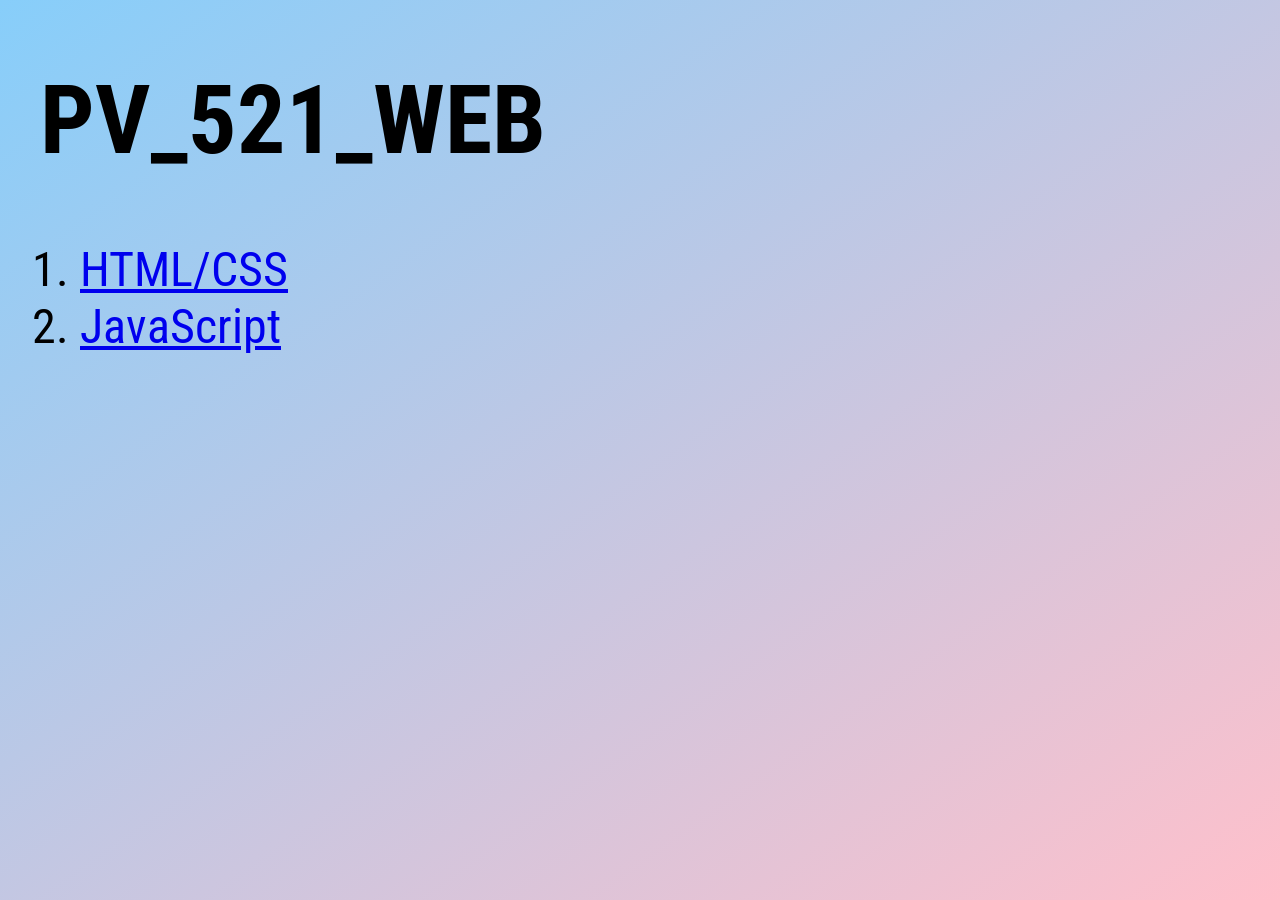
<file: index.html>
﻿<!DOCTYPE html>
<html lang="en">
<head>
    <meta charset="UTF-8">
    <link rel="stylesheet" href="HTML/style.css">
    <title>PV_521_WEB</title>
</head>
<body>
    <h1>PV_521_WEB</h1>
<ol>
    <li><a href="HTML/index.html">HTML/CSS</a> </li>
    <li><a href="JavaScript/intro.html">JavaScript</a> </li>
</ol>
</body>
</html>
</file>
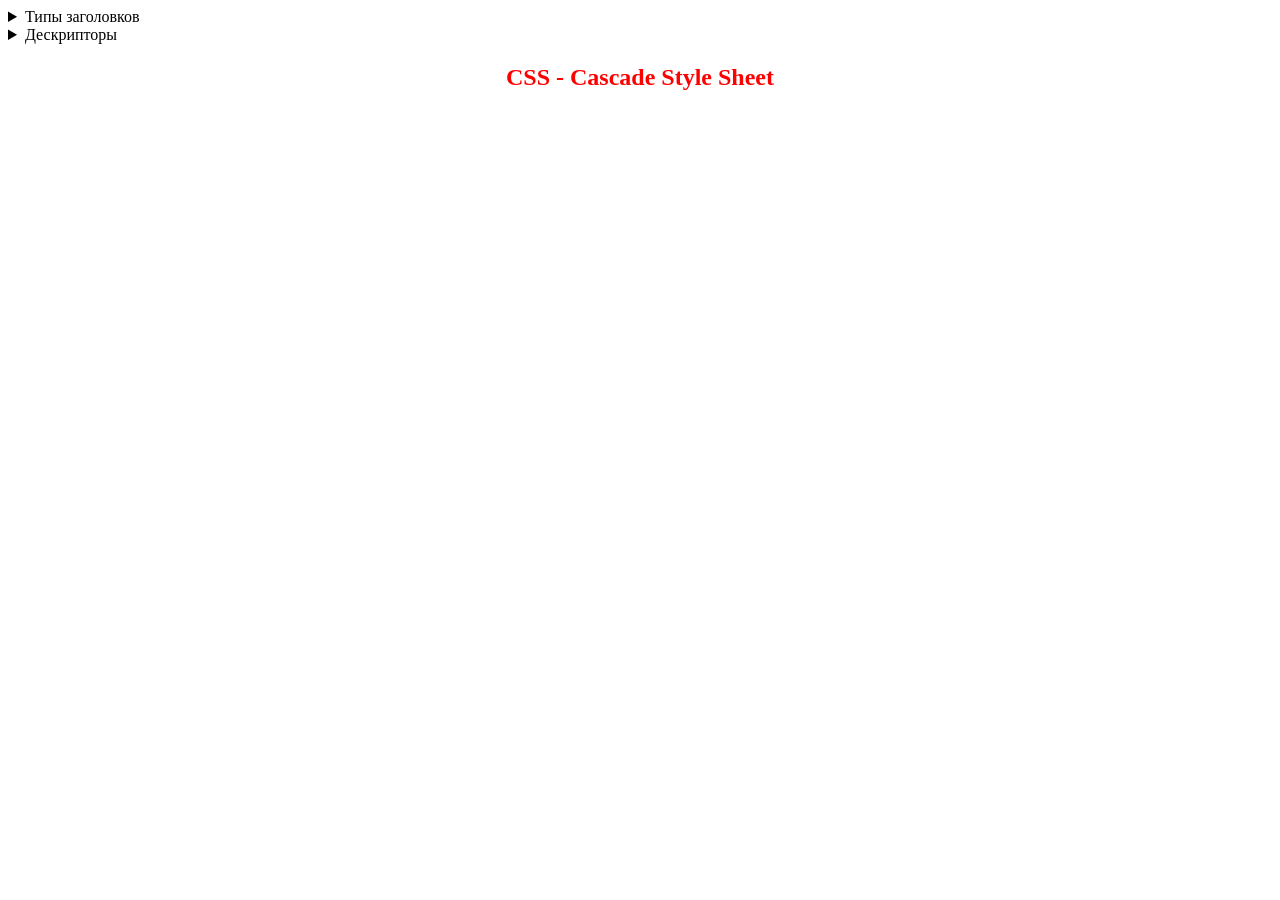
<file: 00-Intro/index.html>
﻿<!DOCTYPE html>

<html lang="en" xmlns="http://www.w3.org/1999/xhtml">
<head>
    <meta charset="utf-8" />
    <title>HTML lesson 1</title>
    <link rel="icon" href="litecoin.ico">
    <style>
        h2, h4, h6
        {
            text-align:center;
            color:red;
            font-family: 'Segoe UI',serif;
        }
        h4
        {
            color:darkgreen;
        }
    </style>
</head>
<body>
<details>
    <summary>Типы заголовков</summary>
    <h1>Заголовок 1 - Заголовок первого уровня может быть только один на странице!!!</h1>
    <h2>Заголовок 2</h2>
    <h3>Заголовок 3</h3>
    <h4>Заголовок 4</h4>
    <h5>Заголовок 5</h5>
    <h6>Заголовок 6</h6>
    <p>Текст</p>
</details>

<details>
    <summary>Дескрипторы</summary>
    <h2>Дескрипторы физического форматирования</h2>
    <b><code>&#60;p&#62;</code> (Paragraph)</b> &#8211; этот дескриптор описывает абзац;<br>
    <b><code>&lt;b&gt;	</code> (Bold)</b>		&ndash; <b>делает шрифт жирным</b>;<br>
    <b><code>&#60;i&#62;</code> (Italic)</b>	&#8210; <i>делает шрифт курсивным</i>;<br>
    <b><code>&#60;u&#62;</code> (Underline)</b>	&#8210; <u>делает шрифт подчеркнутым</u>;<br>
    <b><code>&#60;tt&#62; </code> (Teletype text)</b>	&#8210; <code>делает шрифт моноширным (каждый символ занимает одинаковую площадь на экране)</code>;<br>
    <b><code>&#60;sup&#62;</code> (Superscript)</b>	&#8210; <code>Верхний <sup>индекс</sup></code>;<br>
    <b><code>&#60;sub&#62;</code> (Subscript)</b>	&#8210; <code>Нижний <sub>индекс</sub></code>;<br>
    <b><code>&#60;pre&#62;</code> (Preformatted)</b>	&#8210; <pre>этот дескриптор создает предформатированный текс,
в котором сохраняются отступы
и переносы строк.
Кроме того, <b>предформатированный</b> текст всегда отображается <b>моноширным</b> шрифтом.
</pre>;<br>
    <hr>

    <h2>Дескрипторы логического форматирования</h2>
    <strong><code>&#60;strong&#62;</code> (Bold)</strong> &#8211; делает шрифт <strong>жирным</strong>; <br>
    <strong><code>&#60;em&#62;</code> (Emphasis)</strong> &#8211; делает шрифт <em>курсивным</em>; <br>
    <strong><code>&#60;code&#62;</code> (Mono)</strong> &#8211; делает шрифт <code>моноширным</code>; <br>
    <strong><code>&#60;abbr&#62;</code> (Abbreviation)</strong> &#8211; этим дескриптором желательно выделять <abbr>АББРЕВИАТУРЫ</abbr>; <br>
    <strong><code>&#60;cite&#62;</code> (Citation)</strong> &#8211; этим дескриптором желательно выделять <cite>цитаты</cite>; <br>
    <hr>
</details>

<h2>CSS - Cascade Style Sheet</h2>
</body>
</html>
</file>
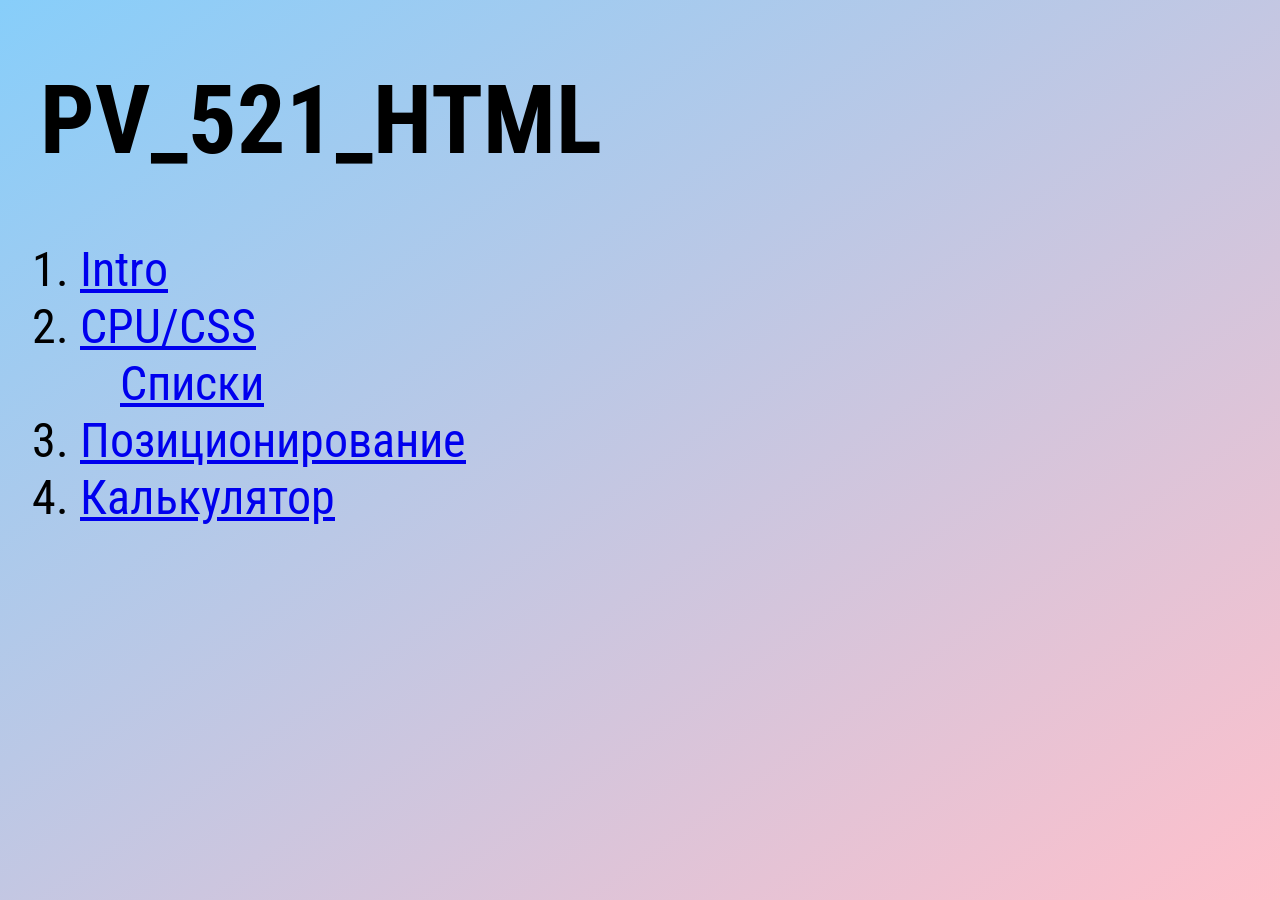
<file: HTML/index.html>
﻿<!DOCTYPE html>

<html lang="en" xmlns="http://www.w3.org/1999/xhtml">
<head>
    <meta charset="utf-8" />
    <link rel="stylesheet" href="style.css">
    <title>PV_521_HTML</title>
</head>
<body>
<h1>PV_521_HTML</h1>
<ol>
    <li><a href="00-Intro/index.html">Intro</a></li>
    <li><a href="01-CPU/CPU.html">CPU/CSS</a>
        <ul>
            <li><a href="lists.html">Списки</a></li>
        </ul>
    </li>
    <li><a href="02-Positioning/positioning.html">Позиционирование</a></li>
    <li><a href="03-Calc/calc.html">Калькулятор</a></li>
</ol>
</body>
</html>
</file>
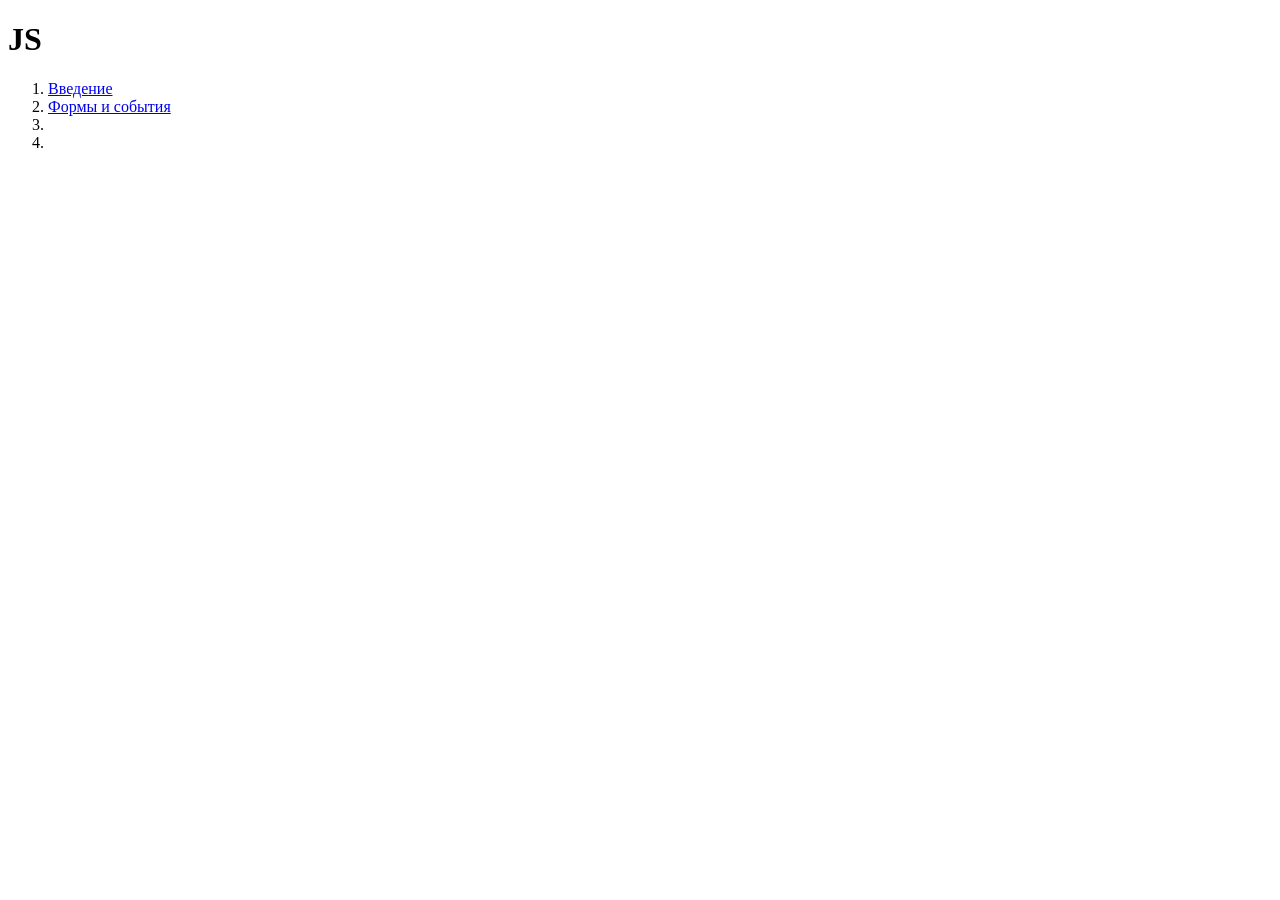
<file: JavaScript/index.html>
﻿<!DOCTYPE html>
<html lang="en">
<head>
    <meta charset="UTF-8">
    <title>JS</title>
</head>
<body>
<h1>JS</h1>
    <ol>
        <li><a href="intro.html">Введение</a></li>
        <li><a href="forms_and_events.html">Формы и события</a></li>
        <li></li>
        <li></li>
    </ol>
</body>
</html>
</file>
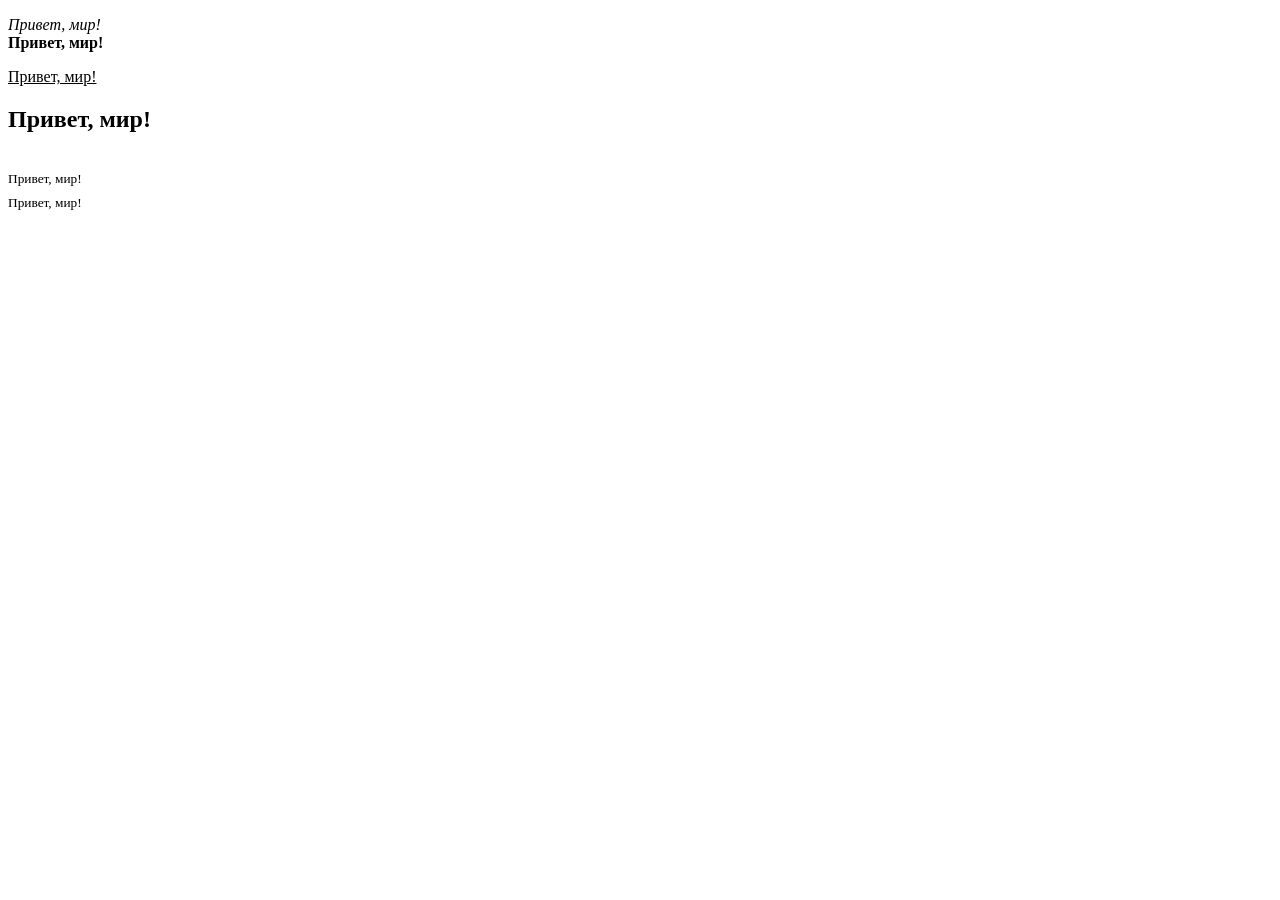
<file: test.html>
﻿<!DOCTYPE html>
<head>
    <meta charset="UTF-8">
    <title>Title</title>
</head>
<body>
<p>
    <i>Привет, мир!</i><br>
    <b>Привет, мир!</b><br>
</p>
<div>
    <u>Привет, мир!</u><br>
    <h2>Привет, мир!</h2><br>
</div>
<footer>
    <sup>Привет, мир!</sup><br>
    <small>Привет, мир!</small><br>
</footer>
</body>
</file>
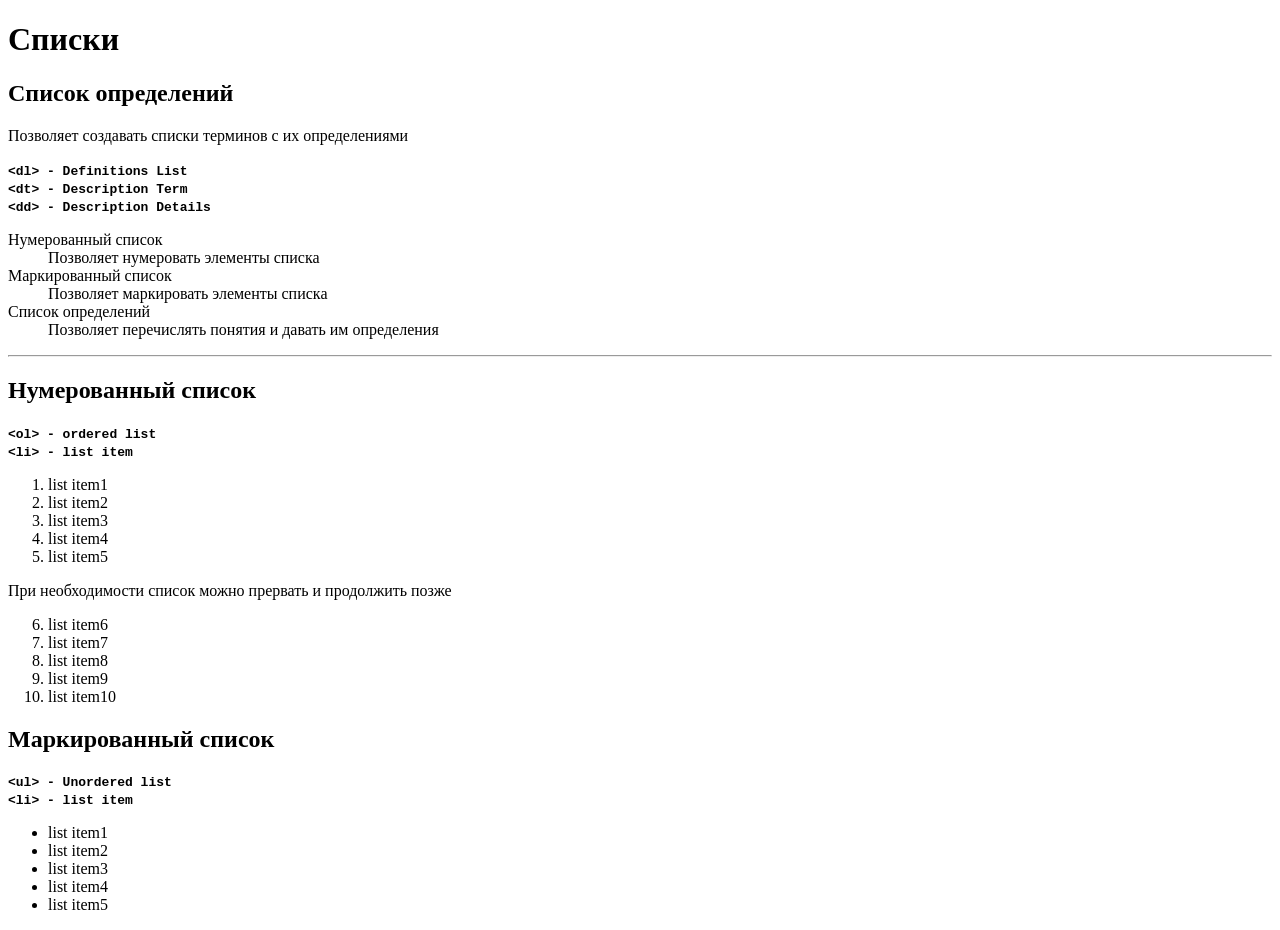
<file: 01-CPU/lists.html>
﻿<!DOCTYPE html>
<html lang="en">
<head>
    <meta charset="UTF-8">
    <title>Списки</title>
    <style>
        ol
        {
            /*list-style: georgian;*/

        }
        /*ul{*/
        /*    list-style: none;*/

        /*}*/
        /*li:before {*/
        /*    content: '';*/

        /*    */
        /*    vertical-align: baseline;*/
        /*    background-image: url("00-Intro/bitcoin.png");*/
        /*    background-size: contain;*/
        /*}*/

    </style>
</head>
<body>
    <h1>Списки</h1>
    <h2>Список определений</h2>
    <p>Позволяет создавать списки терминов с их определениями</p>
    <strong>
        <code>&ltdl&gt - Definitions List</code><br>
        <code>&ltdt&gt - Description Term</code><br>
        <code>&ltdd&gt - Description Details</code>
    </strong>

    <dl>
        <dt>Нумерованный список</dt>
        <dd>Позволяет нумеровать элементы списка</dd>
        <dt>Маркированный список</dt>
        <dd>Позволяет маркировать элементы списка</dd>
        <dt>Список определений</dt>
        <dd>Позволяет перечислять понятия и давать им определения</dd>

    </dl>
    <hr>
    <h2>Нумерованный список</h2>
    <strong>
        <code>&ltol&gt - ordered list</code><br>
        <code>&ltli&gt - list item</code>
    </strong>

    <ol>
        <li>list item1</li>
        <li>list item2</li>
        <li>list item3</li>
        <li>list item4</li>
        <li>list item5</li>
    </ol>
    <p>При необходимости список можно прервать и продолжить позже</p>
    <ol start="6">
        <li>list item6</li>
        <li>list item7</li>
        <li>list item8</li>
        <li>list item9</li>
        <li>list item10</li>
    </ol>

    <h2>Маркированный список</h2>
    <strong>
        <code>&ltul&gt - Unordered list</code><br>
        <code>&ltli&gt - list item</code>
    </strong>
    <ul>
        <li>list item1</li>
        <li>list item2</li>
        <li>list item3</li>
        <li>list item4</li>
        <li>list item5</li>
    </ul>






</body>
</html>
</file>
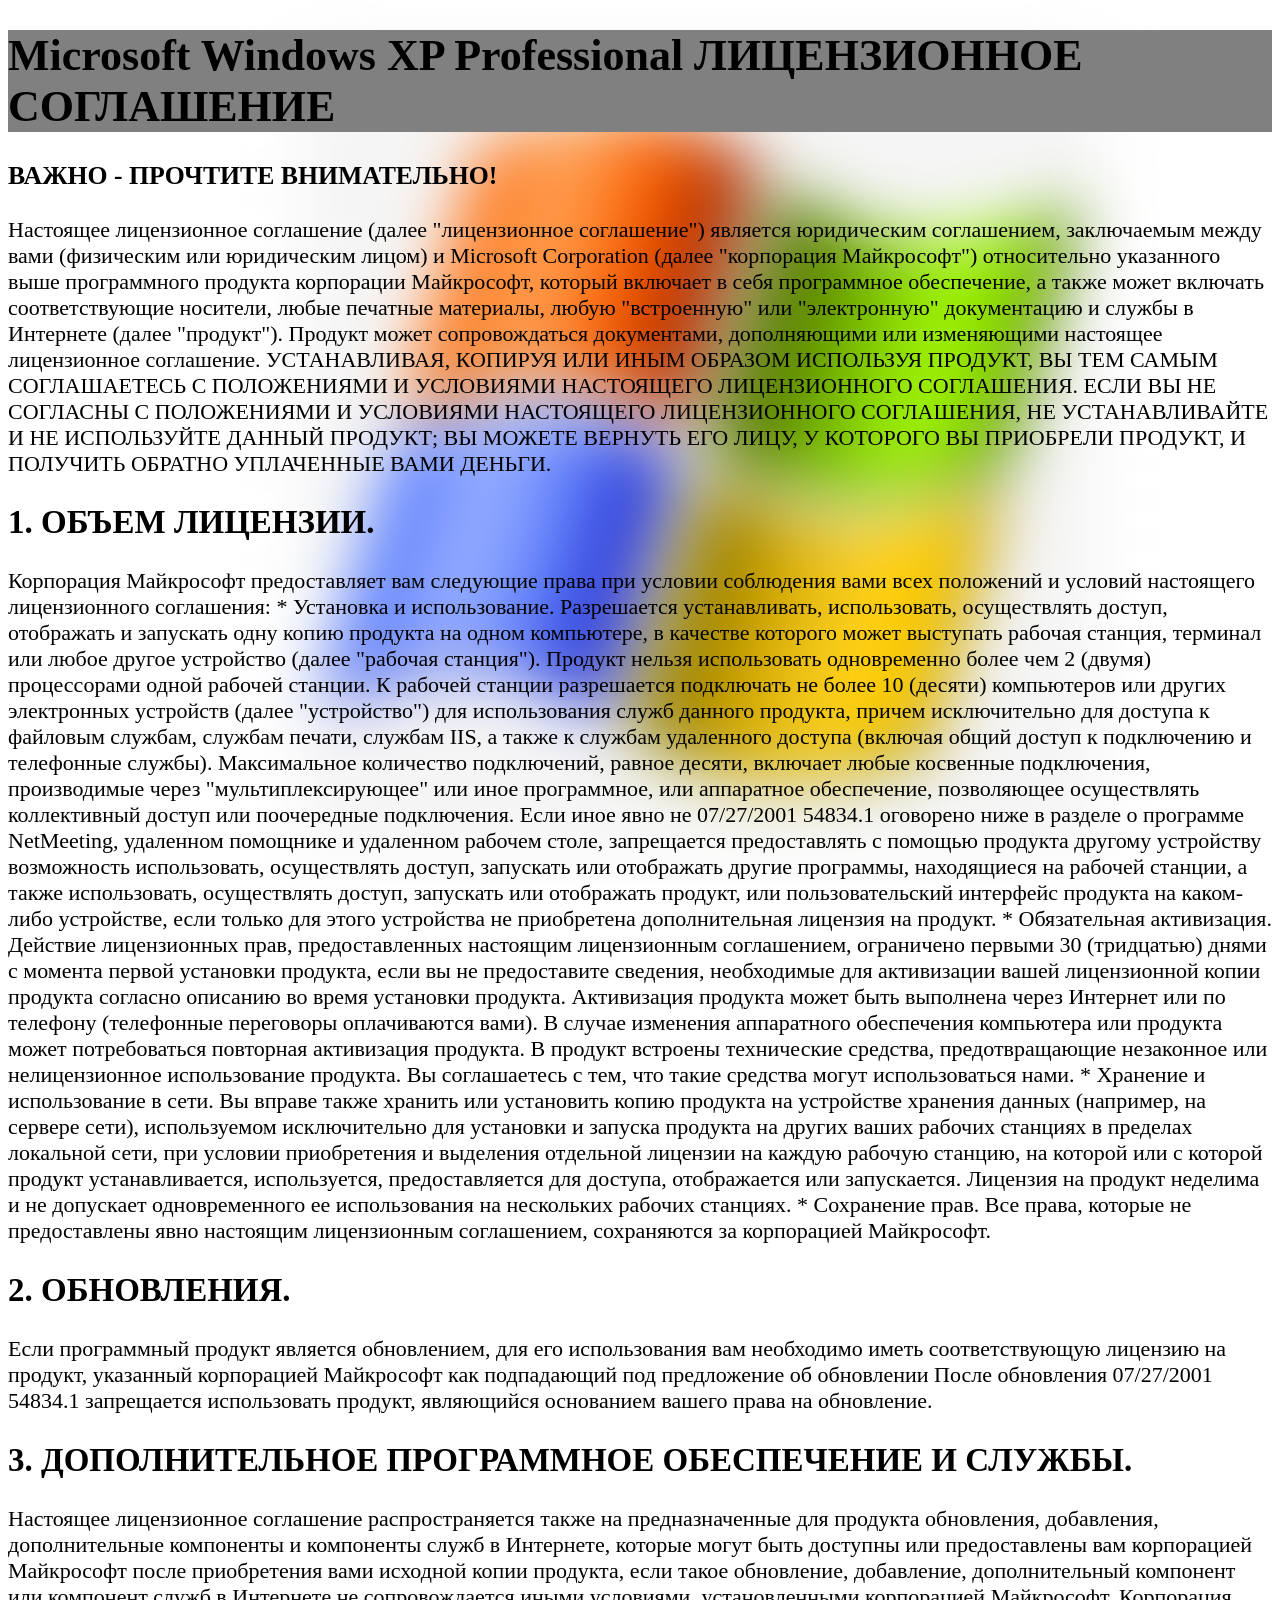
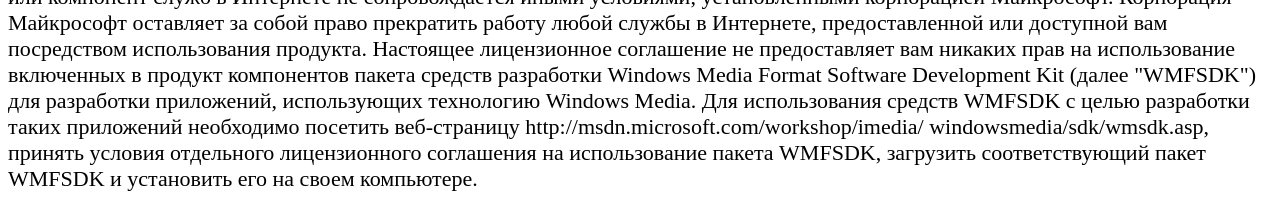
<file: 02-Positioning/positioning.html>
﻿<!DOCTYPE html>
<html lang="en">
<head>
    <meta charset="UTF-8">
    <title>Title</title>
    <link rel="stylesheet" href="positioning.css">
</head>
<body>
<h1>Microsoft Windows XP Professional
    ЛИЦЕНЗИОННОЕ СОГЛАШЕНИЕ
</h1>
<h3>ВАЖНО - ПРОЧТИТЕ ВНИМАТЕЛЬНО!</h3>
<div>
    <p>
        Настоящее лицензионное соглашение (далее
        "лицензионное соглашение") является юридическим
        соглашением, заключаемым между вами (физическим
        или юридическим лицом) и Microsoft Corporation
        (далее "корпорация Майкрософт") относительно
        указанного выше программного продукта корпорации
        Майкрософт, который включает в себя программное
        обеспечение, а также может включать
        соответствующие носители, любые печатные
        материалы, любую "встроенную" или "электронную"
        документацию и службы в Интернете (далее
        "продукт"). Продукт может сопровождаться
        документами, дополняющими или изменяющими
        настоящее лицензионное соглашение.
        УСТАНАВЛИВАЯ, КОПИРУЯ ИЛИ ИНЫМ ОБРАЗОМ
        ИСПОЛЬЗУЯ ПРОДУКТ, ВЫ ТЕМ САМЫМ СОГЛАШАЕТЕСЬ
        С ПОЛОЖЕНИЯМИ И УСЛОВИЯМИ НАСТОЯЩЕГО
        ЛИЦЕНЗИОННОГО СОГЛАШЕНИЯ. ЕСЛИ ВЫ НЕ
        СОГЛАСНЫ С ПОЛОЖЕНИЯМИ И УСЛОВИЯМИ
        НАСТОЯЩЕГО ЛИЦЕНЗИОННОГО СОГЛАШЕНИЯ, НЕ
        УСТАНАВЛИВАЙТЕ И НЕ ИСПОЛЬЗУЙТЕ ДАННЫЙ
        ПРОДУКТ; ВЫ МОЖЕТЕ ВЕРНУТЬ ЕГО ЛИЦУ, У
        КОТОРОГО ВЫ ПРИОБРЕЛИ ПРОДУКТ, И ПОЛУЧИТЬ
        ОБРАТНО УПЛАЧЕННЫЕ ВАМИ ДЕНЬГИ.
    </p>
    <img src="windows-xp-logo.png" alt="Logo" class="logo">
</div>

<h2>1. ОБЪЕМ ЛИЦЕНЗИИ.</h2>

<p>Корпорация Майкрософт предоставляет вам следующие
    права при условии соблюдения вами всех положений и
    условий настоящего лицензионного соглашения:

    * Установка и использование.
    Разрешается устанавливать, использовать,
    осуществлять доступ, отображать и запускать одну
    копию продукта на одном компьютере, в качестве
    которого может выступать рабочая станция, терминал
    или любое другое устройство (далее "рабочая
    станция"). Продукт нельзя использовать
    одновременно более чем 2 (двумя) процессорами
    одной рабочей станции. К рабочей станции
    разрешается подключать не более 10 (десяти)
    компьютеров или других электронных устройств
    (далее "устройство") для использования служб
    данного продукта, причем исключительно для доступа
    к файловым службам, службам печати, службам IIS, а
    также к службам удаленного доступа (включая общий
    доступ к подключению и телефонные службы).
    Максимальное количество подключений, равное
    десяти, включает любые косвенные подключения,
    производимые через "мультиплексирующее" или иное
    программное, или аппаратное обеспечение,
    позволяющее осуществлять коллективный доступ или
    поочередные подключения. Если иное явно не

    07/27/2001 54834.1
    оговорено ниже в разделе о программе NetMeeting,
    удаленном помощнике и удаленном рабочем столе,
    запрещается предоставлять с помощью продукта
    другому устройству возможность использовать,
    осуществлять доступ, запускать или отображать
    другие программы, находящиеся на рабочей станции,
    а также использовать, осуществлять доступ,
    запускать или отображать продукт, или
    пользовательский интерфейс продукта на каком-либо
    устройстве, если только для этого устройства не
    приобретена дополнительная лицензия на продукт.

    * Обязательная активизация.
    Действие лицензионных прав, предоставленных
    настоящим лицензионным соглашением, ограничено
    первыми 30 (тридцатью) днями с момента первой
    установки продукта, если вы не предоставите
    сведения, необходимые для активизации вашей
    лицензионной копии продукта согласно описанию во
    время установки продукта. Активизация продукта
    может быть выполнена через Интернет или по
    телефону (телефонные переговоры оплачиваются
    вами). В случае изменения аппаратного обеспечения
    компьютера или продукта может потребоваться
    повторная активизация продукта. В продукт встроены
    технические средства, предотвращающие незаконное
    или нелицензионное использование продукта. Вы
    соглашаетесь с тем, что такие средства могут
    использоваться нами.

    * Хранение и использование в сети.
    Вы вправе также хранить или установить копию
    продукта на устройстве хранения данных (например,
    на сервере сети), используемом исключительно для
    установки и запуска продукта на других ваших
    рабочих станциях в пределах локальной сети, при
    условии приобретения и выделения отдельной
    лицензии на каждую рабочую станцию, на которой или
    с которой продукт устанавливается, используется,
    предоставляется для доступа, отображается или
    запускается. Лицензия на продукт неделима и не
    допускает одновременного ее использования на
    нескольких рабочих станциях.

    * Сохранение прав.
    Все права, которые не предоставлены явно настоящим
    лицензионным соглашением, сохраняются за
    корпорацией Майкрософт.</p>
<h2>2. ОБНОВЛЕНИЯ.</h2>

<p>Если программный продукт является обновлением, для
    его использования вам необходимо иметь
    соответствующую лицензию на продукт, указанный
    корпорацией Майкрософт как подпадающий под
    предложение об обновлении После обновления

    07/27/2001 54834.1
    запрещается использовать продукт, являющийся
    основанием вашего права на обновление.</p>

<h2>3. ДОПОЛНИТЕЛЬНОЕ ПРОГРАММНОЕ ОБЕСПЕЧЕНИЕ И
    СЛУЖБЫ.</h2>

<p>Настоящее лицензионное соглашение распространяется
    также на предназначенные для продукта обновления,
    добавления, дополнительные компоненты и компоненты
    служб в Интернете, которые могут быть доступны или
    предоставлены вам корпорацией Майкрософт после
    приобретения вами исходной копии продукта, если
    такое обновление, добавление, дополнительный
    компонент или компонент служб в Интернете не
    сопровождается иными условиями, установленными
    корпорацией Майкрософт. Корпорация Майкрософт
    оставляет за собой право прекратить работу любой
    службы в Интернете, предоставленной или доступной
    вам посредством использования продукта. Настоящее
    лицензионное соглашение не предоставляет вам
    никаких прав на использование включенных в продукт
    компонентов пакета средств разработки Windows
    Media Format Software Development Kit (далее
    "WMFSDK") для разработки приложений, использующих
    технологию Windows Media. Для использования
    средств WMFSDK с целью разработки таких приложений
    необходимо посетить веб-страницу
    http://msdn.microsoft.com/workshop/imedia/
    windowsmedia/sdk/wmsdk.asp, принять условия
    отдельного лицензионного соглашения на
    использование пакета WMFSDK, загрузить
    соответствующий пакет WMFSDK и установить его на
    своем компьютере.</p>
</body>
</html>
</file>
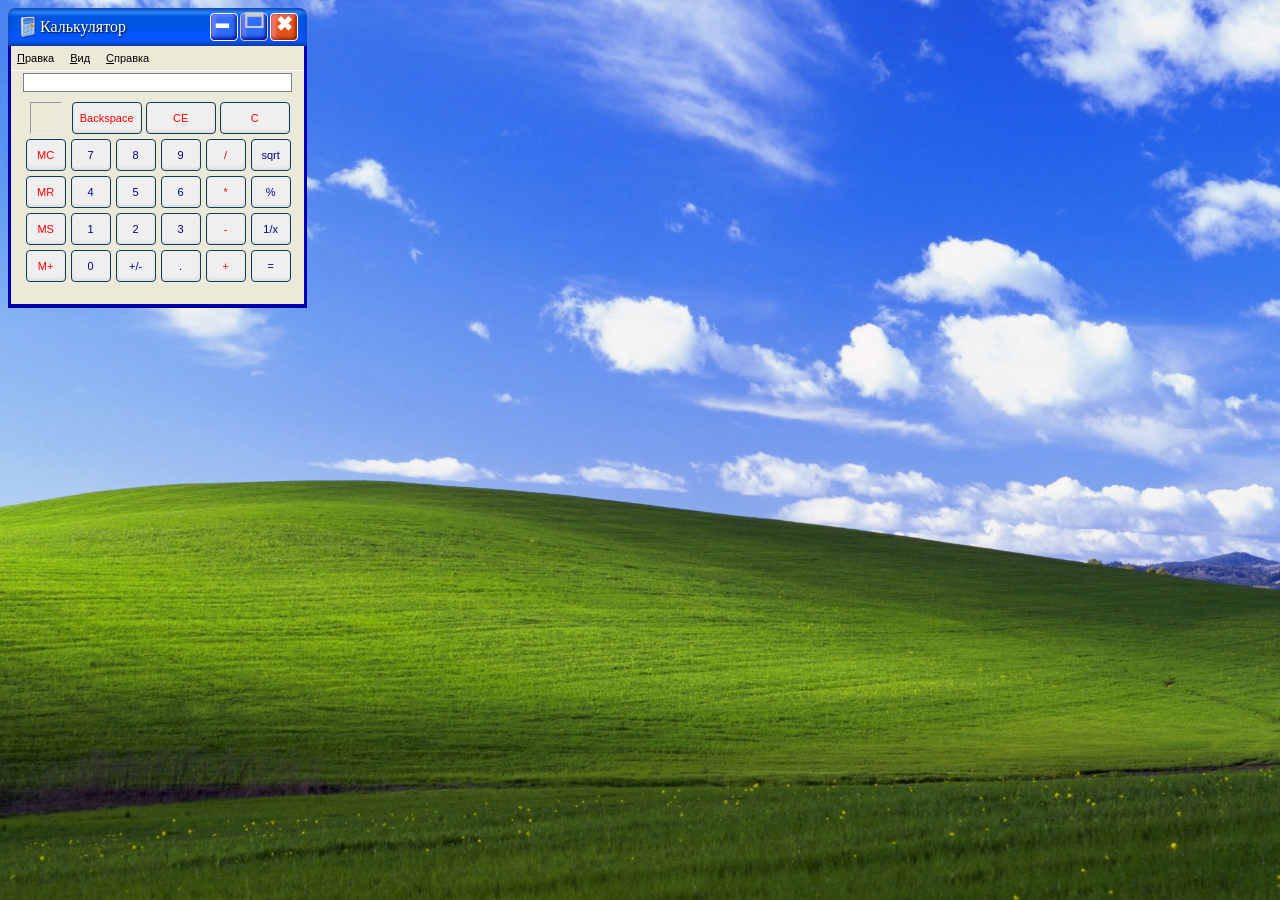
<file: 03-Calc/calc.html>
﻿<!DOCTYPE html>

<html lang="en" xmlns="http://www.w3.org/1999/xhtml">
<head>
    <meta charset="utf-8" />
    <link rel="stylesheet" href="calc.css">
    <title>Калькулятор</title>
</head>
<body>
<div class="main-window">
    <div class="title-bar">
        <div class="title-bar-left-side">
            <img src="CalcXP.ico" class="app-icon" alt="CalcXP" />
            <div> Калькулятор</div>
        </div>
        <div class="title-bar-right-side">
            <button class="control-button">				<div class="control-button-signature" style="margin-left:-4px;">&#x1F5D5;</div></button>
            <button class="control-button" disabled>	<div class="control-button-signature">&#128470;</div></button>
            <button class="control-button close-button"><div class="control-button-signature close-button-signature ">&#10006; </div></button>
        </div>
    </div>
    <!-- ---------------------------------------------------------- -->
    <div class="client-rect">
        <div class="work-area">
        <div class="menu-bar">
            <button class="menu-button">Правка</button>
            <button class="menu-button">Вид</button>
            <button class="menu-button">Справка</button>
        </div>
            <div class="display-container">
                <input type="text" class="display"/>
            </div>
            <div class="calc-buttons">
<!--                <div class="memory-buttons">-->
<!--                    <div class="square"></div>-->
<!--                    <button>MC</button>-->
<!--                    <button>MR</button>-->
<!--                    <button>MS</button>-->
<!--                    <button>M+</button>-->
<!--                </div>-->
            <div class="square"></div>
            <div class="clear-buttons">
                <button>Backspace</button>
                <button>CE</button>
                <button>C</button>
            </div>
<!--            -->
            <button class="memory-button">MC</button>
            <button>7</button>
            <button>8</button>
            <button>9</button>
            <button class="operation-button">/</button>
            <button>sqrt</button>
<!--            -->
            <button class="memory-button">MR</button>
            <button>4</button>
            <button>5</button>
            <button>6</button>
            <button class="operation-button">*</button>
            <button>%</button>
            <!--            -->
            <button class="memory-button">MS</button>
            <button>1</button>
            <button>2</button>
            <button>3</button>
            <button class="operation-button">-</button>
            <button>1/x</button>
            <!--            -->
            <button class="memory-button">M+</button>
            <button>0</button>
            <button>+/-</button>
            <button>.</button>
            <button class="operation-button">+</button>
            <button>=</button>
            </div>
        </div>
    </div>
</div>
</body>
</html>
</file>
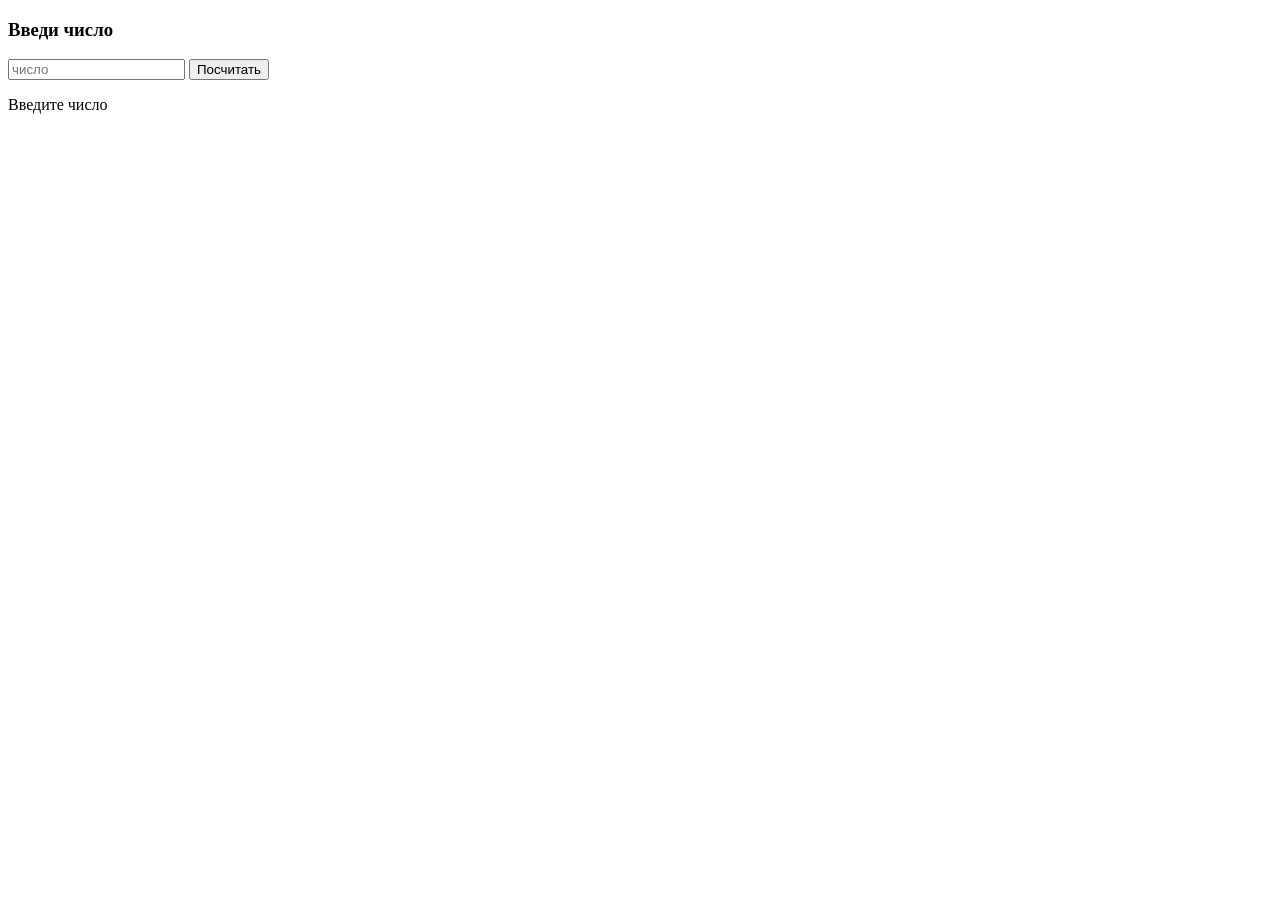
<file: JavaScript/Factorial.html>
﻿<!DOCTYPE html>
<html lang="en">
<head>
    <meta charset="UTF-8">
    <title>Калькулятор факториала</title>
</head>
<body>
<h3>Введи число</h3>
<input id="user-input" type="text" placeholder="число">

<button id="submit">Посчитать</button>

<p id="result"></p>

<script>
    const inputEl = document.getElementById('user-input');
    const buttonEl = document.getElementById('submit');
    const resultEl = document.getElementById('result');

    let userIn = inputEl.value.trim();
    if (userIn === '') {
        resultEl.textContent = 'Введите число'
    }

    buttonEl.addEventListener('click', () => {
        let userIn = inputEl.value.trim();
        if (userIn === '') {
            resultEl.textContent = 'Введите число'
        }
        resultEl.textContent = factorial(userIn);
    })

    function factorial(n) {
        if (n === 0 || n === 1) {
            return 1
        }
        return n * factorial(n - 1);
    }
</script>
</body>
</html>
</file>
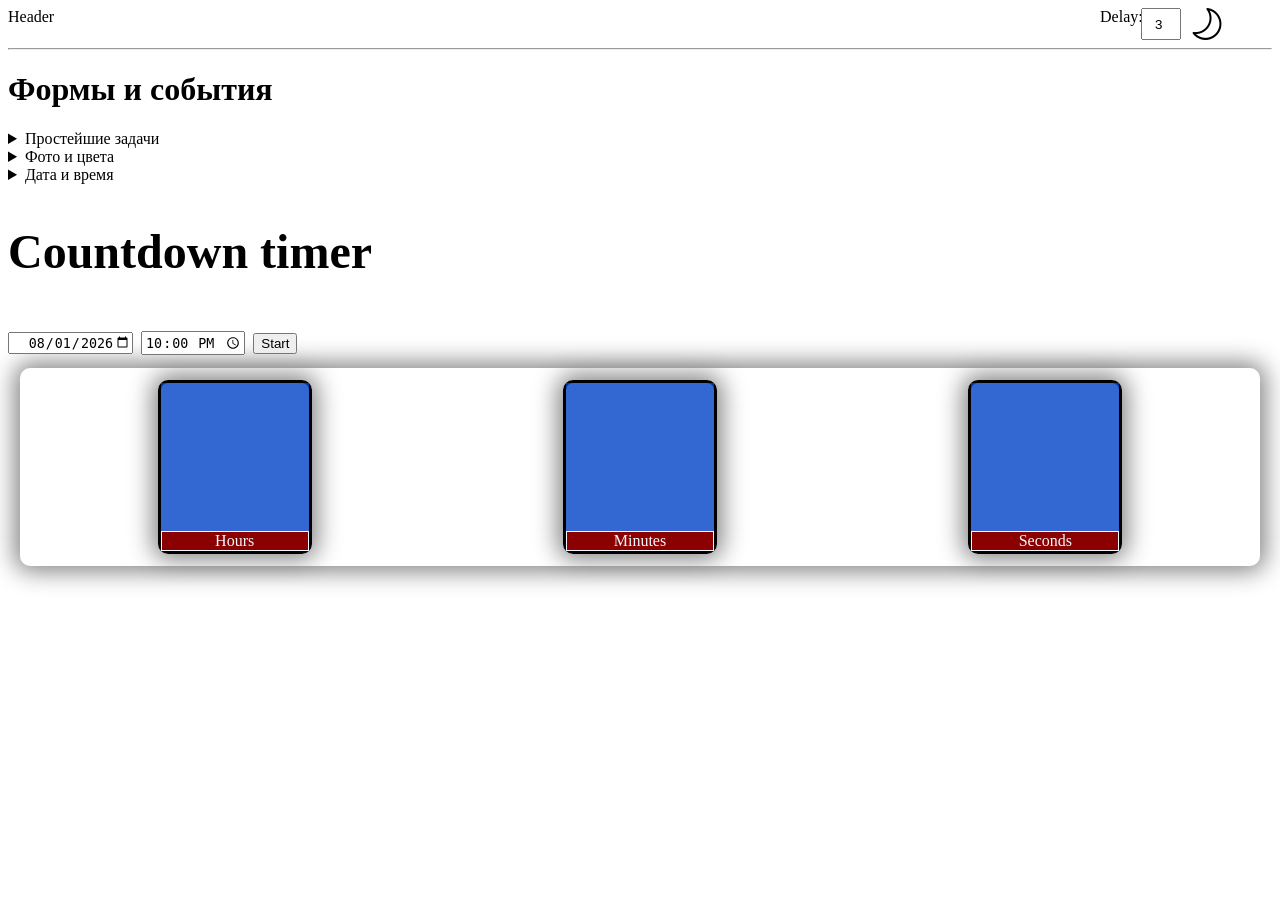
<file: JavaScript/forms_and_events.html>
﻿<!DOCTYPE html>

<html lang="en" xmlns="http://www.w3.org/1999/xhtml">
<head>
    <meta charset="utf-8" />
    <link rel="stylesheet" href="forms_and_events.css">
    <title>Формы и события</title>
</head>
<!--<body onmousemove="traceMouse(event)">-->
<body class="light">

<div class="header">
    <div>Header</div>
    <div id="mouse"></div>
    <div id="switch-background-container">
        <div id="debug-background"></div>
        <div>
            <label>Delay:</label>
            <input type="number" min="1" max="8" value="3" id="switch-background-delay">
        </div>
        <!--<img src="moon.png" id="switch-background">-->
        <div id="switch-background"></div>
    </div>
</div>
<hr>
<!-- ---------------------------------------------------------------- -->
<h1>Формы и события</h1>

<details>
    <summary>Простейшие задачи</summary>
    <h2>Factorial</h2>
    <div class="task">
        <!--<div class="pair">
    </div>-->
        <label for="number">Введите целое число от 0 до 170:</label>
        <input id="number" type="number" min="0" onchange="Factorial()">
        <button onclick="Factorial()">Вычислить</button>
    </div>
    <div id="factorial-result" class="result"></div>
    <!--<input id="factorial-result" class="result" type="text">-->
    <hr>
    <h2>Power</h2>
    <div class="task">
    </div>
</details>

<!-- ---------------------------------------------------------------- -->

<details>
    <summary>Фото и цвета</summary>
    <div class="images-and-colors">
        <div class="upload-image">
            <div class="image-container">
                <img alt="Фото студента" id="image">
            </div>
            <input type="file" id="image-file" onchange="setImage()">
        </div>

        <div class="colors">
            <div class="select-color">
                <label for="background-color">Цвет фона</label>
                <input type="color" id="background-color" value="white" oninput='setColor(event)'>
            </div>
            <div class="select-color">
                <label for="foreground-color">Цвет текста</label>
                <input type="color" id="foreground-color">
            </div>
        </div>
    </div>
</details>

<!-- ---------------------------------------------------------------- -->

<details>
    <summary>Дата и время</summary>
    <h2 id="raw-date"></h2>
    <div id="clock">
        <h2>Time</h2>
        <div id="current-time">
            <span id="hours"></span> :
            <span id="minutes"></span> :
            <span id="seconds"></span>
        </div>
        <div id="current-date">
            <span id="years"></span>.
            <span id="months"></span>.
            <span id="days"></span>
        </div>
        <div id="day-of-week"></div>
        <div id="clock-controls">
            <input type="checkbox" id="show-date"><label for="show-date">Показать дату</label>
            <input type="checkbox" id="show-weekday"><label for="show-weekday">Показать день недели</label>
        </div>
    </div>
</details>

<!-- ---------------------------------------------------------------- -->
<div id="countdown-timer">
    <h2>Countdown timer</h2>
    <input type="date" id="target-date" value="2026-08-01">
    <input type="time" id="target-time" value="22:00">
    <input type="button" id="btn-start" value="Start">
</div>

<div id="debug">
    <div id="target-date-value"></div>
    <div id="target-time-value"></div>
    <div id="current-time-value"></div>
    <div id="timezone"></div>
    <div id="duration"></div>
    <div id="timestamp"></div>

</div>
<div id="display">
    <div class="time-block">
        <div id="hours-unit" class="time-unit">
        </div>
        <div id="hours-marker" class="time-marker">Hours</div>
    </div>
    <div class="time-block">
        <div id="minutes-unit" class="time-unit">
        </div>
        <div id="minutes-marker" class="time-marker">Minutes</div>
    </div>
    <div class="time-block">
        <div id="seconds-unit" class="time-unit">
        </div>
        <div id="seconds-marker" class="time-marker">Seconds</div>
    </div>
</div>

<script src="forms_and_events.js"></script>
</body>
</html>
</file>
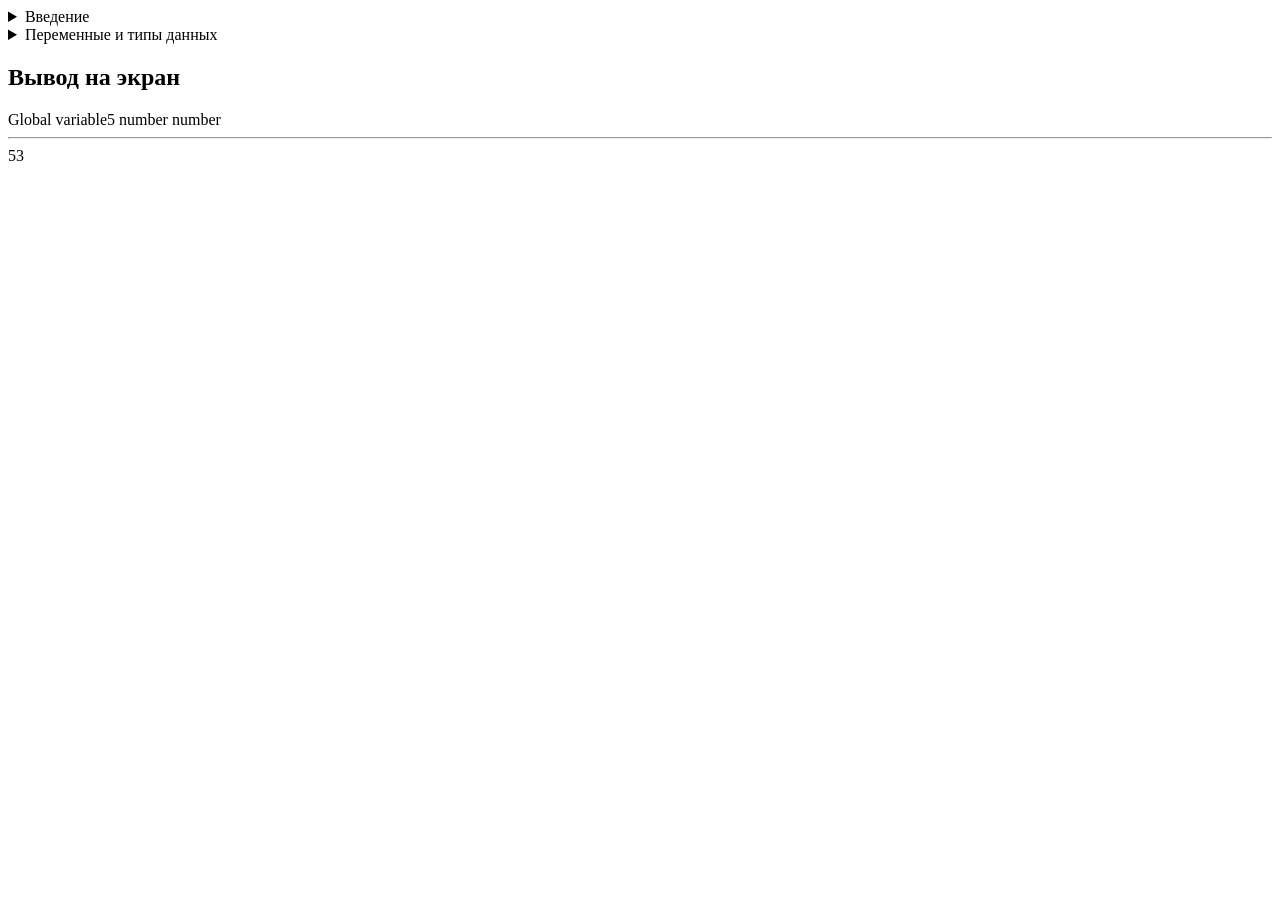
<file: JavaScript/intro.html>
﻿<!DOCTYPE html>

<html lang="en" xmlns="http://www.w3.org/1999/xhtml">
<head>
    <meta charset="utf-8" />
    <title>Introduction to JavaScript</title>
    <style>
        code
        {
            color:blue;
            font-family:'Courier New',serif;
            font-weight:900;
        }
    </style>
</head>
<body>
<details>
    <summary>Введение</summary>
    <h1>Introduction to JavaScript</h1>
    <p>
        <strong>JavaScript</strong> &#8213; это интерпретируемый язык программирования общего назначения с динамической типизацией данных.
    </p>
    <p>
        <strong>Интерпретируемый</strong> значит что программа выполняется в исходном виде, т.е., исходный код не преобразуется в машинный или промежуточный код. В связи с этим ошибок на этапе компиляции и компоновки отсутствут, есть только ошибки на этапе выполнения.
        FrontEnd
    </p>
    <p>
        <strong>Диамическая типипзация</strong> говорит о том, что тип переменных и констант определяется во время присваивания, по типу значения справа (r-value).
        l-value = r-value;
    </p>
</details>
<details>
    <summary>Переменные и типы данных</summary>
    <h2>Переменные и константы</h2>
    <dl>
        <dt><code style="color:blue;">var</code></dt>
        <dd>объявляет глобальную переменную, несмотря на область видимости, в которой она объявлена. Если записать значение в несуществующую переменную, то это не вызовет ошибку, это будет аналогично ключевому слову '<code>var</code>';</dd>
        <dt><code style="color:blue;">let</code></dt>
        <dd>объявляет локальную переменную, только для той области видимости, в которой она используется;</dd>
        <dt><code style="color:blue;">const</code></dt>
        <dd>объявляет константу. Константы могут быть только локальными;</dd>
    </dl>
    <h2>Типы данных:</h2>
    <ol>
        <li>
            Примитивные типы:
            <ul>
                <li><code>Boolean</code> &#8213; принимает одно из двух значений <code>True</code>либо <code>False</code>. Значения: 0, null, '', "", `` неявно преобразуются в <code>False</code>. <code>True</code> &#8213; это любое значение, отличное от нуля или пустой строки.</li>
                <li><code>String</code> &#8213; объект, описывающий массив символов;</li>
                <li><code>Number</code> &#8213; вещественное (дробное число), которое является полным аналогом типа <code>double</code>. Все числовые литералы неявно преобразубтся в Number;</li>
                <li><code>Bigint</code> &#8213; целое число неграниченных размеров;</li>
            </ul>
        </li>
        <li>
            Объекты:
            <ul>
                <li><code>Object</code> &#8213; </li>
                <li><code>Array</code> &#8213; </li>
                <li><code>Function</code> &#8213; </li>
                <li><code>Date</code> &#8213; </li>
                <li><code>Map</code> &#8213; </li>
                <li><code>Set</code> &#8213; </li>
                <li><code>RegExp</code> &#8213; регулярное выражение; </li>
            </ul>
        </li>
    </ol>
</details>
<script>
    //alert("Hello");
    //var name = prompt("Введите Ваше имя: ");
    //alert(name);
    //alert('Привет ' + prompt("Введите Ваше имя: ") + ' we are glad to see you');
    //alert(`Привет ${prompt("Введите Ваше имя: ")}.\n Это интерполяция строк.`);
    console.log("Информацию так же можно выводить в консоль");
    document.write("<h2>Вывод на экран</h2>");
    {
        var1 = "Global variable";
        //var1 = "Глобальная переменная";
    }
    document.write(var1);
    document.writeln(5);
    document.writeln(typeof (5));
    let variable = Number("5");
    document.write(typeof(variable));
    //alert(5);
    document.write("<hr>");
    let a = '5' + 3;
    document.write(a);
</script>
</body>
</html>
</file>
<file: HTML/style.css>
﻿@import url('https://fonts.googleapis.com/css2?family=Roboto+Condensed:ital,wght@0,100..900;1,100..900&family=Roboto:ital,wght@0,100..900;1,100..900&display=swap');
body
{
    font-family: Roboto Condensed;
    font-size:48px;
    padding:0 32px;
    background-image:linear-gradient(to bottom right, lightskyblue, pink);
    background-attachment:fixed;
}
ul
{
    list-style:none;
}
details
{
    /*border:solid 1px;
    margin:5px;
    border-radius:8px;
    padding:16px;*/
    font-weight:500;
    /*border:solid 1px;*/
    border-radius:8px;
    margin:5px;
    padding:16px;
    box-shadow:inset 0 0 16px 0 gray,inset 0 0 16px 0 gray;
}
summary
{
    font-size:48px;
}
</file>
<file: 02-Positioning/positioning.css>
﻿body
{
    font-size: 22px

}
h1{
    top: 30px;
    position: sticky;
    background-color: gray;
}
.logo{

    /*width: 200px;*/
    /*height: 200px;*/
    position: fixed;
    left: 300px;
    top: 50px;
    filter: blur(32px);
    z-index: -1;
}
</file>
<file: 03-Calc/calc.css>
﻿body
{
    background-image: url("upscale2.jpg");
    background-size: cover;
    background-position: center center; /* Центрируем изображение */
    background-repeat: no-repeat; /* Не повторяем */
    background-attachment: fixed; /* Фиксируем при прокрутке */
    font-family: Tahoma;
}

.main-window
{
    /*border:solid 1px;*/
    width: 299px;
    height: 330px;
}

.title-bar
{
    width: 100%;
    height: 38px;
    /*border:solid 1px rgb(13, 48, 141);*/
    color: white;
    text-shadow: 1px 1px 2px black;
    background-image: linear-gradient( rgb(14, 77, 190), rgb(42, 138, 251), rgb(0, 86,228), rgb(0, 86,228), rgb(0, 86,228), rgb(0, 86,228),
        /*rgb(0, 86,228),*/
    rgb(4, 85, 253), rgb(4, 85, 253), rgb(4, 85, 253), rgb(13, 48, 141) );
    box-shadow: inset 0 0 4px 1px rgb(22, 72, 183);
    border-top-left-radius: 8px;
    border-top-right-radius: 8px;
    display: flex;
    justify-content: space-between;
    align-items: center;
}

.title-bar-left-side
{
    display: flex;
    align-items: center;
}

.title-bar-left-side, .title-bar-right-side
{
    margin: 0 8px;
    display:flex;
    align-items:center;
}

.app-icon
{
    width: 24px;
    height: 24px;
}

.control-button
{
    width: 28px;
    height: 28px;
    font-weight: 800;
    font-size:15px;
    margin: 0px 1px;
    padding:0px 1px 8px 1px;
    position:relative;
    border: solid 1px white;
    border-radius: 4px;
    color:white;
    /*background-image: linear-gradient(to bottom right, #55A1FF, #0025B5);
    box-shadow: inset 1px 1px 1px 0px #77A1F5;*/
    background-color: rgb(45, 109, 249);
    box-shadow:
            inset -1px -2px 4px 0 #000088,
            inset 4px 2px 4px 0 #7788FF;

}
.control-button:hover
{
    background-image:linear-gradient(
            to bottom right,
            rgb(149, 149, 249),
            rgb(45, 109, 249),
            rgb(149, 149, 249)
    );
}
.control-button:active
{
    background-image:none;
    background-color: rgb(85, 85, 192);
    box-shadow:
            inset 4px 2px 4px 0 #000088,
            inset -4px -2px 4px 0 #7788FF;
}
.control-button-signature
{
    font-size:20px;
    font-family:'Courier New';
    margin:-4px 0px 0px 0px;
}
.close-button-signature
{
    font-size:20px;
    font-family:'Courier New';
    margin:-2px 0px 0px 0px;
}

.close-button
{
    background-color:rgb(221, 85, 26);
    box-shadow:
            inset -1px -1px 4px 0px #880000,
            inset 4px 2px 4px 0px #FF8888;
}
.close-button:hover
{
    background-image: linear-gradient(
            to bottom right,
            rgb(249, 149, 149),
            rgb(249, 85, 26),
            rgb(249, 128, 85)
    );
}
.close-button:active
{
    box-shadow:
            inset 4px 2px 4px 0px #880000,
            inset -2px -1px 4px 0px #FF8888;
    background-image: linear-gradient(
            to bottom right,
            rgb(224, 49, 49),
            rgb(224, 85, 26),
            rgb(224, 64, 85)
    );
}


.control-button[disabled], .control-button[disabled]:hover, .control-button[disabled]:active
{
    color: #CCCCCC;
    border-color: #CCCCCC;
    background-image:none;
    background-color: rgb(45, 109, 249);
    box-shadow: inset -1px -2px 4px 0 #000088, inset 4px 2px 4px 0 #7788FF;
}
.client-rect{
    width:100%;
    height:262px;
    background-color:blue;
    box-shadow: inset 1px -1px 1px 0 darkblue,
                inset -1px -1px 2px 1px darkblue;

    display: flex;
    justify-content: center;
    align-items: flex-start;

}
.work-area{
    background-color:rgb(235, 233, 216);
    width:98%;
    height:258px;
    box-shadow: -1px 1px 2px 0 darkblue;

}
.menu-bar{
    border-bottom:solid 1px white;
}
.menu-button{
    background-color:transparent;
    border:none;

}

.menu-button:hover{
    background-color:blue;
    color:white;
}
.menu-button, .menu-button:hover{
    height:24px;

}
.menu-button::first-letter, .menu-button:hover::first-letter{
    text-decoration:underline;
}

.display-container{
    display:flex;
    justify-content: center;
}
.display{
    width: 90%;
    border-radius: 0;
    border-style: none;
    border:solid 1px gray;
    margin:2px;
}
input:focus-visible{
    outline:none;
}
/*--------------------*/
/*.memory-buttons{*/
/*    display:flex;*/
/*    flex-direction: column;*/
/*    width: 50px;*/
/*    justify-content: center;*/
/*    padding: 0;*/
/*}*/
/*.memory-buttons > button{*/
/*    height:38px;*/
/*    margin:1px;*/
/*}*/
.calc-buttons
{
    margin:8px auto;
    width:90%;
    height:70%;
    /*border:solid 1px;*/
    display:grid;
    grid-template-rows: repeat(5, auto);
    grid-template-columns: repeat(6, auto);
    grid-gap:5px;
    justify-items: center;
}

.square
{
    border: inset 1px;
    width:30px;
    height:30px;
}
.calc-buttons button{
    width:40px;
    height:32px;
    color:darkblue;
}
.clear-buttons{
    grid-row: 1;
    grid-column-start: 2;
    grid-column-end: 7;
    /*border: solid 1px gray;*/
}
.clear-buttons > button{
    width:70px;
    /*height:32px;*/
}
.menu-bar button, .calc-buttons button{
    font-size:11px;
}
/*////////////////////*/
.calc-buttons > .memory-button, .calc-buttons > .operation-button, .clear-buttons > button{
    color:red;
}
.calc-buttons button{
    border:solid 1px #113B5E;
    border-radius:4px;
    box-shadow: inset 0 -2px 3px 0 #DDDDDD;
}
.calc-buttons  button:hover {
    box-shadow: inset 0 -1px 5px 0 peru;
}
.calc-buttons  button:active {
    background-color: lightgray;
}
</file>
<file: JavaScript/forms_and_events.css>
﻿@font-face {
    font-family: 'Digital-7 Mono';
    src: url('digital-7 (mono).ttf');
}


body, #switch-background
{
    transition: color 3s, background-color 3s, background-image 3s;
}
.header
{
    width:98%;
    display:flex;
    justify-content:space-between;
}
/*.header img*/
#switch-background
{
    --bg-size:32px;		/*Объявляем переменную*/
    width:var(--bg-size);
    height:var(--bg-size);
    padding:0 calc(var(--bg-size)/5);
    background-size:var(--bg-size) var(--bg-size);
    background-repeat:no-repeat;
}
.dark
{
    background-color:#323232;
    color:#C8C8C8;
}
.dark #switch-background
{
    background-image:url("sun.png");
    filter: brightness(0) invert(1);
}
.light
{
    background-color:white;
    color:black;
}
.light #switch-background
{
    background-image:url("moon.png");
}

/* /////////////////////////////////////////////////// */

#switch-background-container, #switch-background-container > div
{
    display:flex;
    padding:0 8px;
}

/* /////////////////////////////////////////////////// */

/*input, div, button*/
/*{*/
/*    font-size: 24px;*/
/*    width:50%;*/
/*}*/
input
{
    text-align:right;
}

.task
{
    width: 100%;
    display: flex;
    align-items:center;
}

.result
{
    max-width: 50%;
}
.pair
{
    text-align:right;
}
label
{
    width:50%;
}

#factorial-result
{
    overflow:scroll;
    width:100%;
    height:400px;
}
/* /////////////////////////////////////////////////////////////////////////// */

.images-and-colors
{
    width:100%;
    display:flex;
    justify-content:space-between;
}

.image-container
{
    border:solid 1px;
    /*width:800px;
    height:600px;*/
}
#image, .image-container
{
    width:400px;
    height:300px;
}
.select-color
{
    display:flex;
    justify-content:space-between;

    margin:12px;
}

/* /////////////////////////////////////////////////////////////////////////// */

#clock
{
    font-family: 'Digital-7 Mono', serif;
    width:98%;
    font-size:48px;
    text-align:center;
}
#clock-controls{
    font-size: 22px;
    align-self: center;
}
/* /////////////////////////////////////////////////////////////////////////// */

#countdown-timer{
    font-size:32px;

}
#display{
    display:flex;
    justify-content:space-around;
    margin:12px;
    padding:12px;
    border-radius:10px;
    box-shadow: 0 0 25px 5px gray;
}

.time-block{
    border:solid 3px;
    border-radius:10px;
    width:148px;
    box-shadow: 0 0 25px 5px gray;
}
.time-unit{
    font-size:48px;
    color:rgb(200, 0, 0);
    height: 148px;
    background-color: highlight;
    display: flex;
    align-items: center;
    justify-content: center;
}
.time-marker{
    border:solid 1px;
    background-color:darkred;
    color:aliceblue;
    text-align: center;
}
</file>
